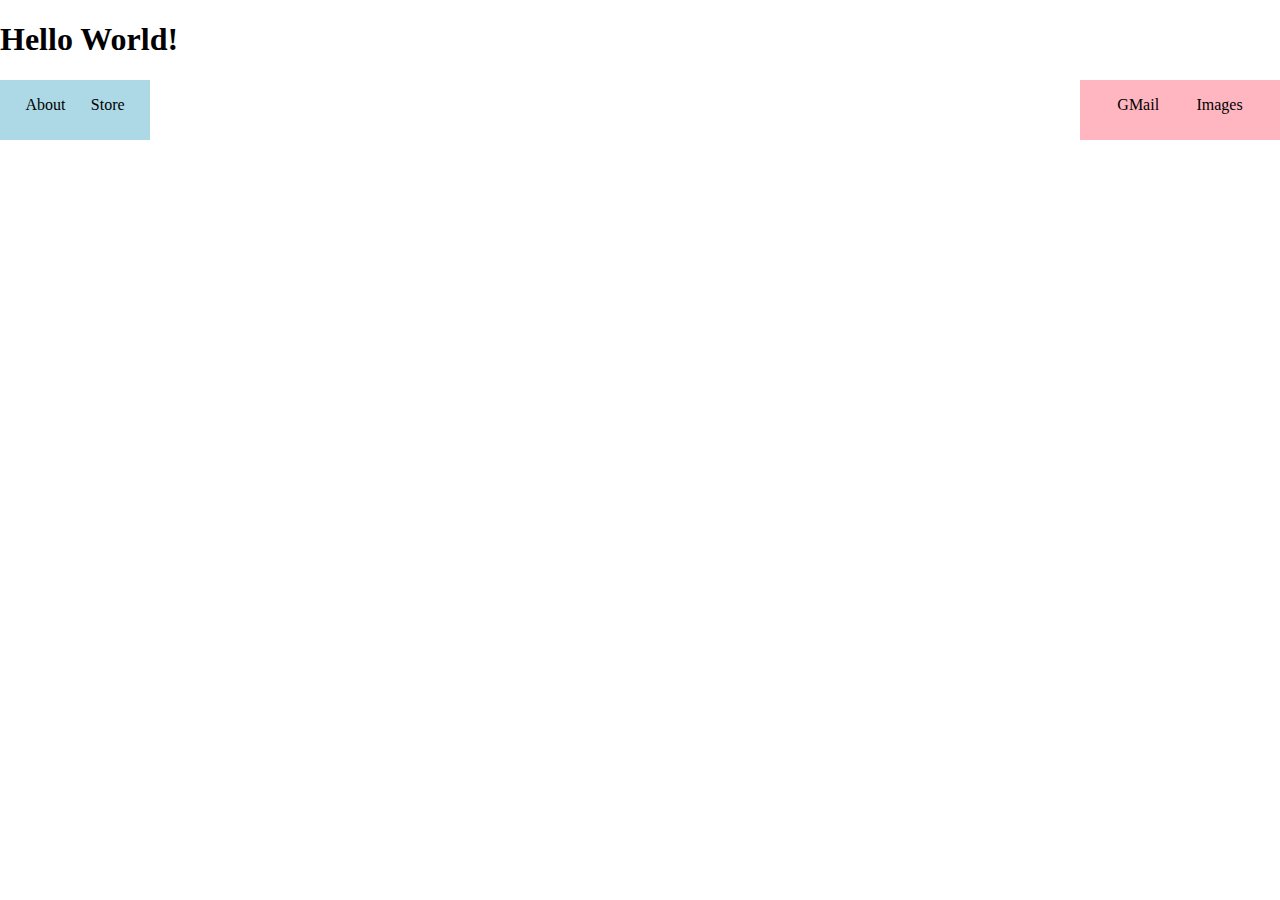
<file: HTMLandCSS/index.html>
<!DOCTYPE html>
<html>
    <head>
        <!-- CTRL-/ is a shortcut for making comments in VSC -->
        <title>HTML Lesson</title>
        <!-- CTRL-Enter makes a new line below where you are and moves cursor there -->
        <link rel="stylesheet" href="style.css" />
    </head>
    <body>
        <!-- Body tag contains the content viewed -->
        <!-- Header Tags, h1-h6 -->
        <h1>Hello World!</h1>
        <!-- Semantic tags -->
        <nav>
            <div id="nav-left" class="nav-box">
                <p>About</p>                
                <p>Store</p>
            </div>
            
            <div id="nav-right" class="nav-box">
                <p>GMail</p>
                <p>Images</p>
            </div>

        </nav>
        <section>
            <!-- TODO: Create the content for this page -->
        </section>
        <footer>
            <!-- TODO: Create the footer -->
        </footer>
    </body>
</html>
</file>
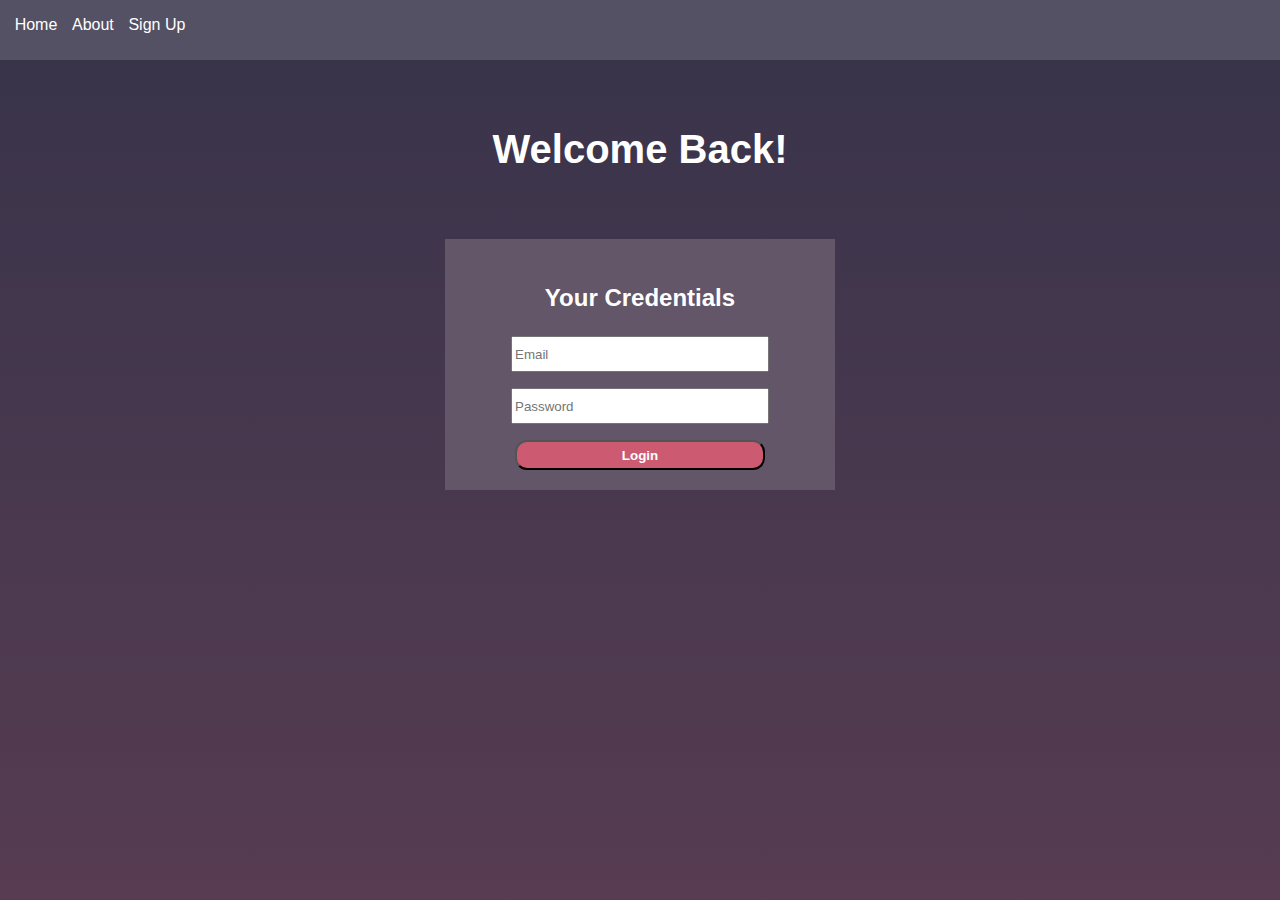
<file: challenge.html>
<!DOCTYPE html>
<html>
    <head>
        <title>Challenge: Login Screen</title>
        <link rel="stylesheet" href="challenge.css" />
    </head>
    <body>
        <nav>
            <div id="nav-left" class="nav-box">
                <p class="white-text">Home</p>                
                <p class="white-text">About</p>
                <p class="white-text">Sign Up</p>
            </div>
            
        </nav>
        <section>
            <h1 class="white-text">Welcome Back!</h1>

            <div class="form">
            <h2 class="white-text">Your Credentials</h2>
                <p><input type="text" placeholder="Email"/></p>
                <p><input type="text" placeholder="Password"/></p>
                <button type="button">Login</button>
            </div>
        </section>
    </body>
</html>
</file>
<file: HTMLandCSS/style.css>
body {
    margin: 0;
    padding: 0;
}

nav {
    display: flex;
    flex-direction: row;
    justify-content: space-between;
}

#nav-left {
    width: 150px;
    background-color: lightblue;
}

#nav-right {
    width: 200px;
    background-color: lightpink;
}

.nav-box {
    height: 60px;
    display: flex;
    flex-direction: row;
    justify-content: space-evenly;
}
</file>
<file: challenge.css>
html {
    height: 100%;
}

body {
    margin: 0;
    padding: 0;
    background: linear-gradient(#37334a 0%, #47384e 50%, #573c52 100%);
    font-family: 'Lucida Sans', 'Lucida Sans Regular', 'Lucida Grande', 'Lucida Sans Unicode', Geneva, Verdana, sans-serif;
    text-align: center;
}

h1 {
    padding: 40px;
    font-size: 40px;
}

h2 {
    padding: 5px;
}

input {
    width: 250px;
    height: 30px;

}

button {
    width: 250px;
    height: 30px;
    background-color: #cc5a71;
    color: white;
    font-weight: bold;
    border-radius: 12px;
}

nav {
    display: flex;
    flex-direction: row;
    justify-content: space-between;
    background-color: #545164;
    font-size: medium;
}

#nav-left {
    width: 200px;
}

.nav-box {
    height: 60px;
    display: flex;
    flex-direction: row;
    justify-content: space-evenly;
}

.white-text {
    color: white;
}

.form {
    background-color: #635669;
    padding: 20px;
    width: 350px;
    margin: auto;
}
</file>
